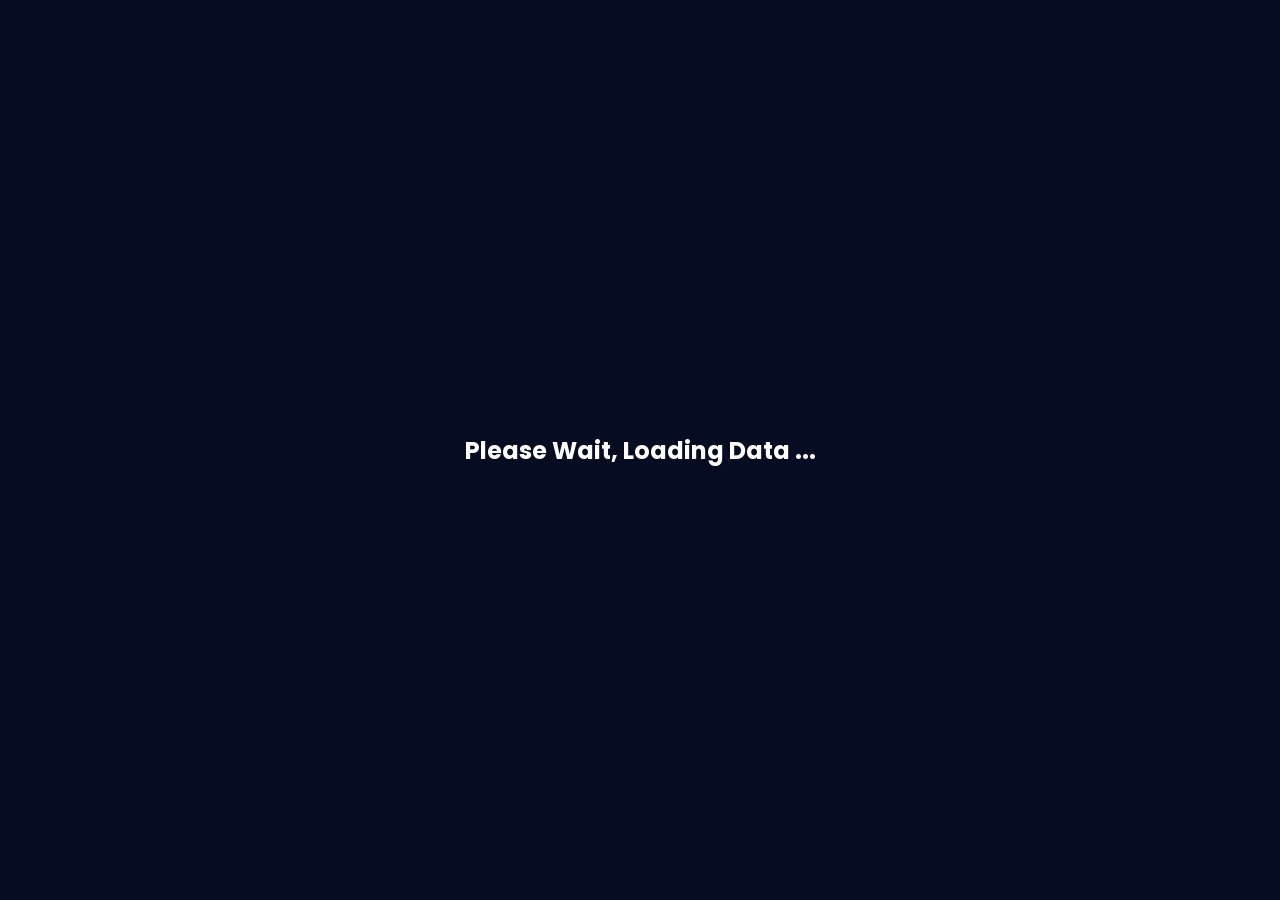
<file: index.html>
<html>
	<head>
		<title>Training Calender</title>
		<link rel="icon" href="http://dev01.blr.exceleron.in:8000/favicon.ico?v=2">
		<link rel="stylesheet" type="text/css" href="root/css/training_calendar.css">

		<script src="https://ajax.googleapis.com/ajax/libs/jquery/3.3.1/jquery.min.js"></script>

		<script src="root/js/training_calendar.js"></script>
	</head>
	<body>
		<div class="authorize_div">
				<div style="float:right;">
				<button class="signin" id="authorize_button" style="display: none;">Authorize</button>
				<button class="signin" id="signout_button" style="display: none;">Sign Out</button>
				</div>
				<div  id="cur_week_button" class="cal-content" style="float:left; padding-right: 10px">
				<button class="signin">Current Week</button>
				</div>
		</div>
		<div class="loader">
			<h2><span id="message">Please Wait, Loading Data ...</span></h2>
		</div>
		<button id="prev" class="cal-content scroll previous round hide">&#8249;</button>
		<div class="cal-content container hide">
			<div class="box sc1">
				<div class="content">
					<h2><span id="date1">25</span></h2>
					<h3 id="day_name1">Monday</h3>
					<a href="#"><span id="span1">NA</span></a>
					<p id="p1">Version checking to end of chapter</p>
				</div>
			</div>
			<div class="box sc2">
				<div class="content">
					<h2><span id="date2">26</span></h2>
					<h3 id="day_name2">Thursday</h3>
					<a href="#"><span id="span2">NA</span></a>
					<p id="p2">Object - Introduction to Object Constructions<br></p>
				</div>
			</div>
			<div class="box sc3">
				<div class="content">
					<h2><span id="date3">27</span></h2>
					<h3 id="day_name3">Monday</h3>
					<a href="#"><span id="span3">NA</span></a>
					<p id="p3">Object - Class inheritance</p>
				</div>
			</div>
			<div class="box sc4">
				<div class="content">
					<h2><span id="date4">28</span></h2>
					<h3 id="day_name4">Thursday</h3>
					<a href="#"><span id="span4">NA</span></a>
					<p id="p4">Object - Instance Destructors to End of chapter </p>
				</div>
			</div>
		</div>
		<button id="next" class="cal-content next round scroll hide"> &#8250; </button>
	</body>
	
	<script async defer src="https://apis.google.com/js/api.js"
			onload="this.onload=function(){};handleClientLoad()"
			onreadystatechange="if (this.readyState === 'complete') this.onload()">
	</script>
</html>
</file>
<file: root/css/training_calendar.css>
@import url('https://fonts.googleapis.com/css?family=Poppins:100,200,300,400,500,600,700,800,900');
body
{
	margin: 0;
	padding: 0;
	display: flex;
	justify-content: center;
	align-items: center;
	min-height: 100vh;
	background: #060c21;
	font-family: 'Poppins', sans-serif;
	color: #ffff;
}

/*.hide{
	display: block;
}*/

.signin {
	background-color: white;
  	color: black;
  	height:30px;
  	border: 2px solid #f44336; /* RED */

}

.authorize_div
{
	position: absolute;
	top:-1px;
	right:-2px;
	padding: 10px 10px 10px;
}

.loader
{
	position: relative;
	align-items: center;
	justify-content: center;
	/*display: grid;
	grid-template-columns: repeat(auto-fill, minmax(260px, 1fr));
	grid-template-rows: auto;
	grid-gap: 0 40px;*/ 
}

.container
{
	position: relative;
	width: 90%;
	display: grid;
	grid-template-columns: repeat(auto-fill, minmax(260px, 1fr));
	grid-template-rows: auto;
	grid-gap: 0 40px; 
}



.container .box
{
	position: relative;
	height: 400px;
	background: #060c21;
	display: flex;
	justify-content: center;
	align-items: center;
	border: 1px solid #000;
}
.container .box:before
{
	content: '';
	position: absolute;
	top: -2px;
	left: -2px;
	right: -2px;
	bottom: -2px;
	background: #fff;
	transform: skew(2deg, 2deg);
	z-index: -1;
}

/*.container .box:after
{
	content: '';
	position: absolute;
	top: 0;
	left: 0;
	width: 50%;
	height: 100%;
	background: rgba(255, 255, 255, 0.05);
	pointer-events: none;
}*/

.container .box:nth-child(1):before
{
	background: linear-gradient(315deg, #ff0057, #e64a19);
}

.container .box:nth-child(2):before
{
	background: linear-gradient(315deg, #89ff00, #00bcd4);
}

.container .box:nth-child(3):before
{
	background: linear-gradient(315deg, #e91e63, #5d02ff);
}

.container .box:nth-child(4):before
{
	background: linear-gradient(315deg, #ff0000, #ffc107);
}

.content
{
	position: relative;
	padding: 20px;
	width:220px;
	height:160px;
	transform: translateY(40px);
}

.content h2
{
	position: absolute;
	top: -120px;
	right: 10px;
	margin: 0;
	padding: 0;
	font-size: 3em;
	/*color: rgba(255,255,255,.05);*/
	color: #ffff;
	transition: 0.5s;
}

.box:hover .content h2
{
	/*top: -60px;*/
	/*color: #F7F7A0;*/
	/*#font-size: 3.6em;*/
}

.box .content h3
{
	position:absolute;
	right:10px;
	top:-60px;
	margin: 0 0 10px;
	padding: 0;
	font-size: 24px;
	font-weight: 500;
	color: #fff;
}

.box .content p
{
	margin: 0;
	padding: 0;
	color: #fff;
	font-size: 16px;
}

.box .content a
{
	position: relative;
	margin: -10px 0 10;
	padding: 10px 20px;
	text-decoration: none;
	border: 1px solid #fff;
	display: inline-block;
	color: #fff;
	transition: 0.5s;
	/*background: #fff;*/
	/*transform: translateY(-40px);*/
	opacity: 1;
	/*visibility: hidden;*/
}

/*.box:hover .content a
{
	transform: translateY(0);
	opacity: 1;
	visibility: visible;
}*/

/*.box .content a:hover
{
	color: #000;
	background: #fff;
}*/

.scroll {
    text-decoration: none;
    display: inline-block;
    margin : auto;
    padding: 10px 16px;
    font-size: 30px;
}

.scroll:hover {
    background-color: #ddd;
    color: black;
}

.previous {
    background-color: #f1f1f1;
    color: black;
}

.next {
    background-color: #f1f1f1;
    color: black;
}

.round {
    border-radius: 50%;
}
</file>
